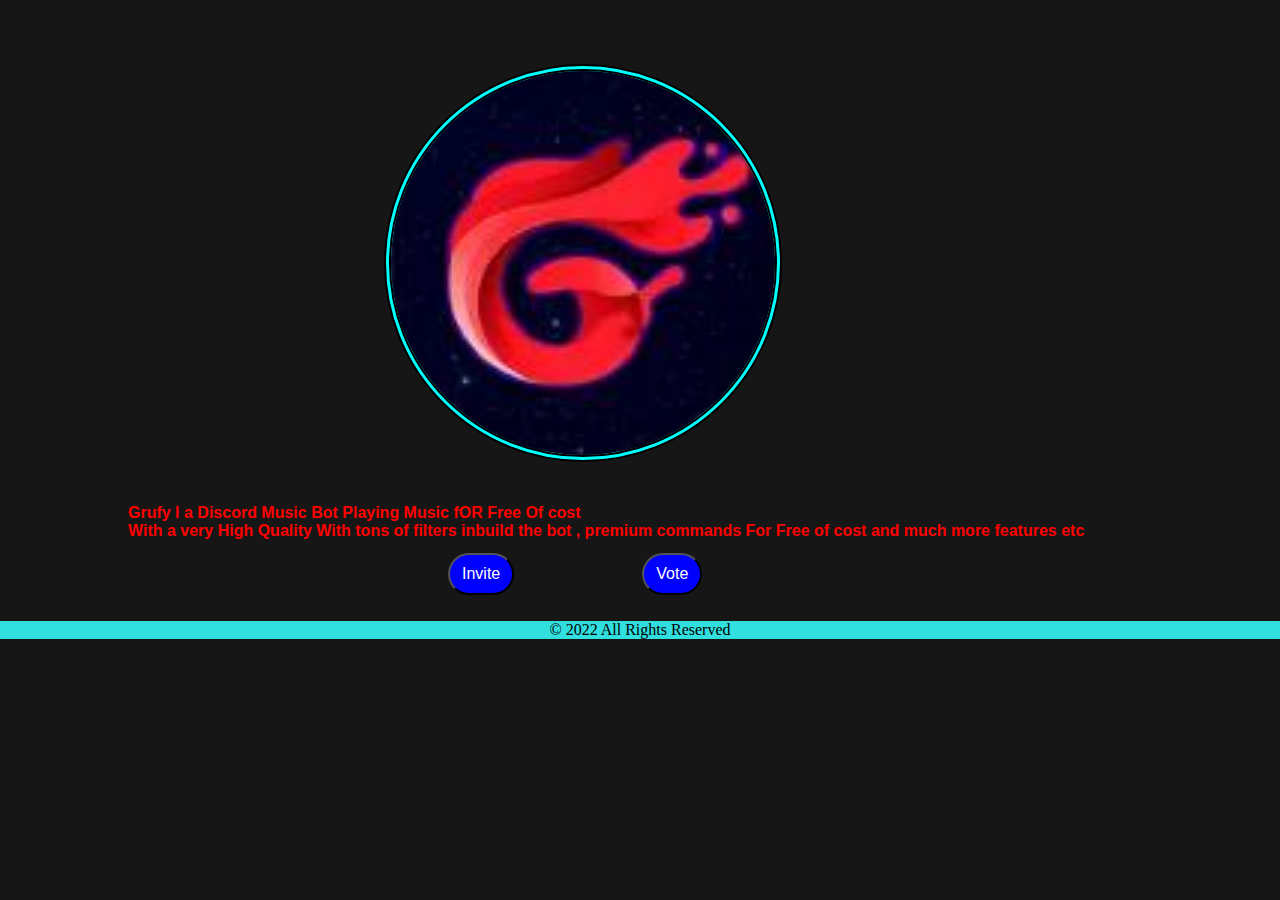
<file: Src/Grufy/Grufy.html>
<!DOCTYPE html>
<html lang="en">

<head>
    <meta charset="UTF-8">
    <meta http-equiv="X-UA-Compatible" content="IE=edge">
    <meta name="viewport" content="width=device-width, initial-scale=1.0">
    <title>Grufy-Vishal</title>
    <link rel="stylesheet" href="./css/Grufy.css">
    <link rel="stylesheet" href="../Css/extras/footer.css">
</head>

<body>
    <div>
        <img src="../Images/Grufy.jpg" alt="Grufy" class="Grufy-Logo">
        <p class="Grufy-p1">Grufy I a Discord Music Bot Playing Music fOR Free Of cost <br> With a very High Quality With tons of filters inbuild the bot , premium commands For Free of cost and much more features etc</p>
    </div>
    <div class="Btns">
        <button class="btns-invite">Invite</button><button class="btns-Vote">Vote</button>
    </div>






    <div class="footer-grufy">
        <p>&copy; 2022 All Rights Reserved</p>
    </div>
</body>

</html>
</file>
<file: Src/Grufy/css/Grufy.css>
* {
    margin: 0%;
    padding: 0%;
}

body {
    background: #161616;
    height: 100vh;
}

.Grufy-Logo {
    background-color: aqua;
    width: 50%;
    align-items: center;
    margin-left: 30%;
    margin-top: 5%;
    background-color: aqua;
    box-shadow: brown;
    width: 30%;
    align-items: center;
    color: #002E63;
    border: 7px double rgb(5, 5, 5);
    border-radius: 50%;
    right: 30%;
    border-color: black;
}

.Grufy-p1 {
    color: red;
    font-family: 'Segoe UI', Tahoma, Geneva, Verdana, sans-serif;
    font-size: medium;
    font-weight: 600;
    align-items: center;
    width: auto;
    margin-top: 3%;
    margin-left: 10%;
}

.div .Btns {
    background-color: #002E63;
    color: #002E63;
}

.btns-invite {
    background-color: blue;
    color: #ffffff;
    font-size: medium;
    align-items: center;
    margin-top: 1%;
    margin-left: 35%;
    width: auto;
    padding: 10px 12px;
    border-radius: 30px;
}

.btns-Vote {
    background-color: blue;
    color: #ffffff;
    font-size: medium;
    align-items: center;
    text-align: center;
    margin-top: 1%;
    margin-left: 10%;
    width: auto;
    padding: 10px 12px;
    border-radius: 30px;
}
</file>
<file: Src/Css/extras/footer.css>
.footer {
    background-color: rgb(94, 131, 131);
    align-items: center;
    text-align: center;
}

.footer-grufy {
    background-color: rgb(49, 223, 223);
    align-items: center;
    text-align: center;
    margin-top: 2%;
}
</file>
